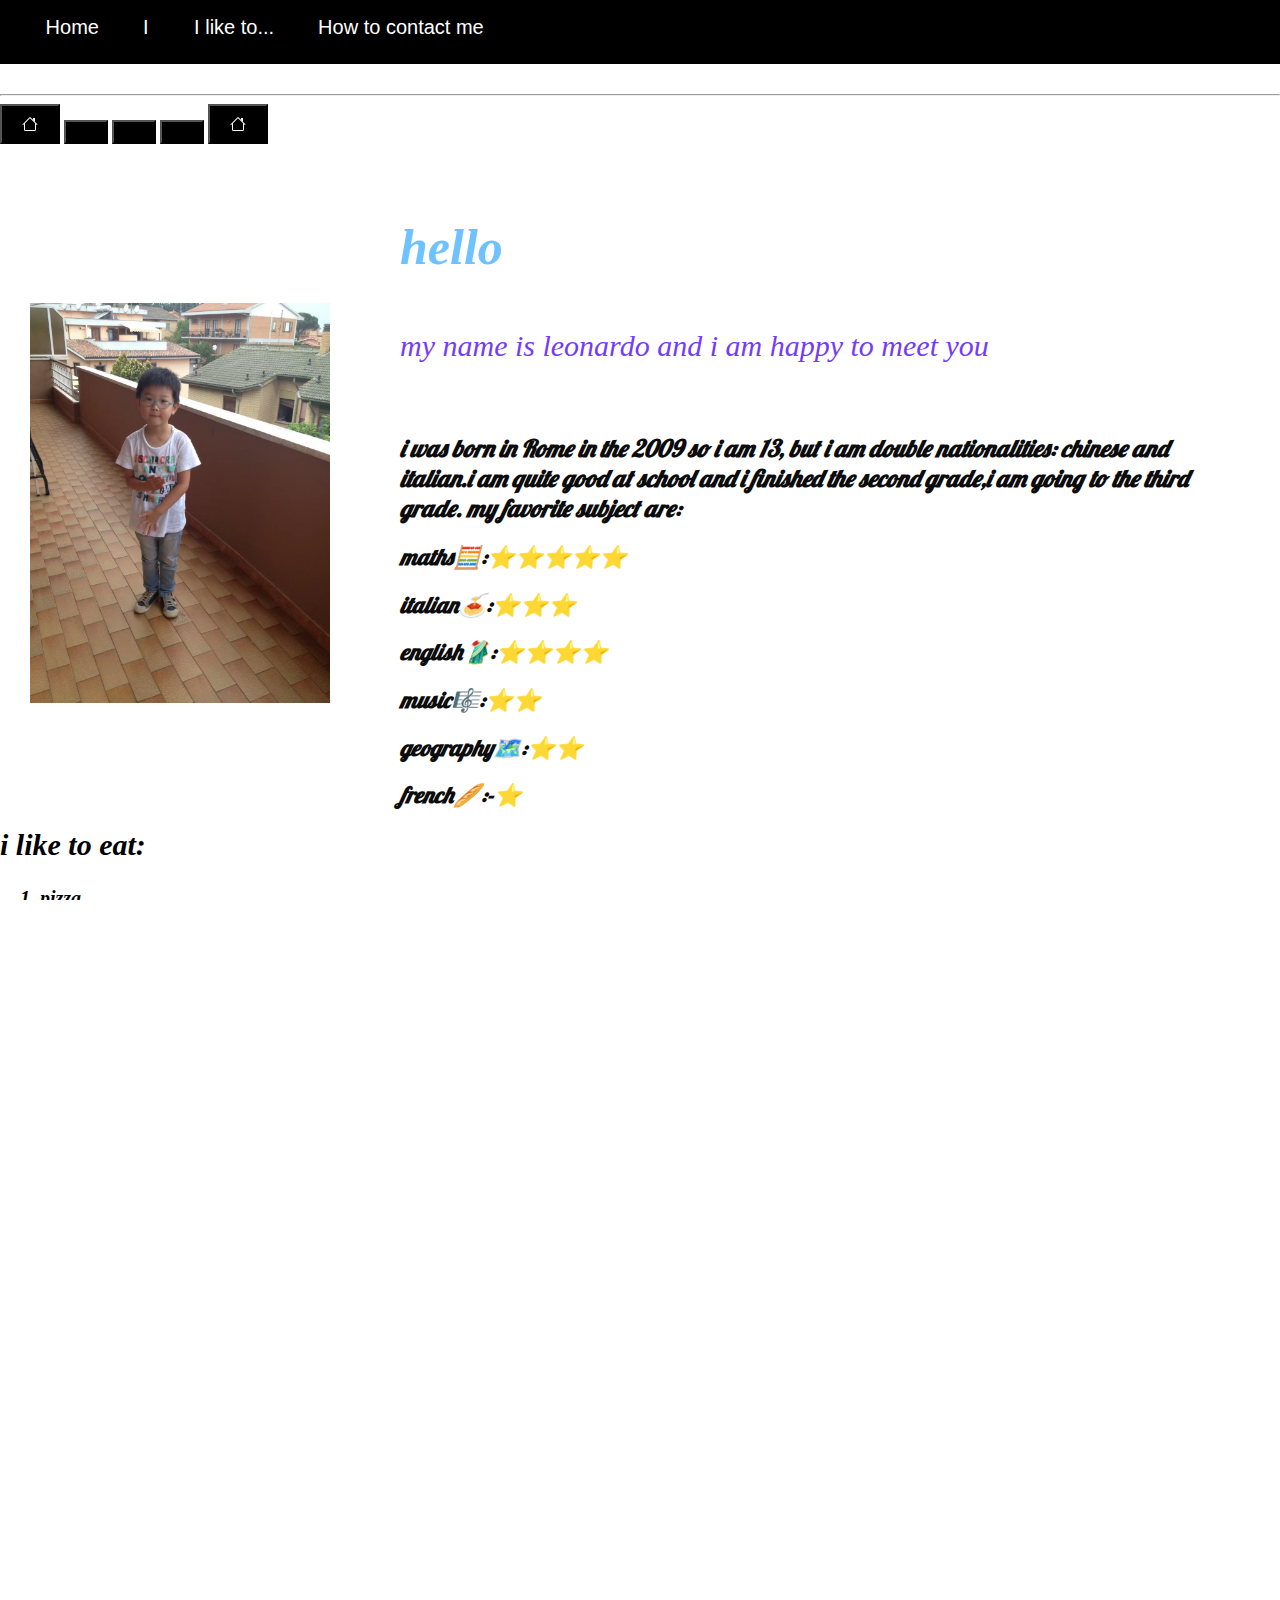
<file: index2.html>
<html>
    <head>
        <meta charset="utf-8">
        <div class = "first-container">
        <nav>
             <div id="tab">
             <a class="btn" href="#home">Home</a>
             <a class="btn" href="#i">I </a>
             <a class="btn" href="#i like">I like to...</a>
             <a class="btn" href="#d">How to contact me</a>
             </div>
        </nav>
        </div>
        <title>©nice to meet you 😀 </title>
        <hr />
        <link rel="stylesheet" href= "style.css">
        <link rel="preconnect" href="https://fonts.googleapis.com">
        <link rel="preconnect" href="https://fonts.gstatic.com" crossorigin>
        <link href="https://fonts.googleapis.com/css2?family=Edu+SA+Beginner&display=swap" rel="stylesheet">
        <link rel="icon" href="img/favicon.ico">
        <link rel="preconnect" href="https://fonts.googleapis.com">
<link rel="preconnect" href="https://fonts.gstatic.com" crossorigin>
<link href="https://fonts.googleapis.com/css2?family=Lobster&display=swap" rel="stylesheet">
    </head>
    <body>
        <button class="btn"><i class="fa fa-home"><svg xmlns="http://www.w3.org/2000/svg" width="16" height="16" fill="currentColor" class="bi bi-house" viewBox="0 0 16 16">
          <path fill-rule="evenodd" d="M2 13.5V7h1v6.5a.5.5 0 0 0 .5.5h9a.5.5 0 0 0 .5-.5V7h1v6.5a1.5 1.5 0 0 1-1.5 1.5h-9A1.5 1.5 0 0 1 2 13.5zm11-11V6l-2-2V2.5a.5.5 0 0 1 .5-.5h1a.5.5 0 0 1 .5.5z"/>
          <path fill-rule="evenodd" d="M7.293 1.5a1 1 0 0 1 1.414 0l6.647 6.646a.5.5 0 0 1-.708.708L8 2.207 1.354 8.854a.5.5 0 1 1-.708-.708L7.293 1.5z"/>
        </svg></i></button>
        <button class="btn"><i class="fa fa-bars"></i></button>
        <button class="btn"><i class="fa fa-trash"></i></button>
        <button class="btn"><i class="fa fa-close"></i></button>
        <button class="btn"><i class="fa fa-folder"><i class="fa fa-home"><svg xmlns="http://www.w3.org/2000/svg" width="16" height="16" fill="currentColor" class="bi bi-house" viewBox="0 0 16 16">
          <path fill-rule="evenodd" d="M2 13.5V7h1v6.5a.5.5 0 0 0 .5.5h9a.5.5 0 0 0 .5-.5V7h1v6.5a1.5 1.5 0 0 1-1.5 1.5h-9A1.5 1.5 0 0 1 2 13.5zm11-11V6l-2-2V2.5a.5.5 0 0 1 .5-.5h1a.5.5 0 0 1 .5.5z"/>
          <path fill-rule="evenodd" d="M7.293 1.5a1 1 0 0 1 1.414 0l6.647 6.646a.5.5 0 0 1-.708.708L8 2.207 1.354 8.854a.5.5 0 1 1-.708-.708L7.293 1.5z"/>
        </svg></i></button>

        
        <div class="leo"><h1 ID="title" class="z">hello</h1></div>
        <a id="i"></a>
        <div class="sio"><p class="x">my name is leonardo and i am happy to meet you</p></div>
        <div class="mio">
          <h2 style = "color: rgb(12, 12, 12)">i was born in Rome in the 2009 so i am 13, but i am double nationalities: chinese and italian.i am quite good at school and i finished the second grade,i am going to the third grade.
          my favorite subject are:
          <div class="subject"><h2>maths🧮:⭐⭐⭐⭐⭐</h2>
          <h2>italian🍝:⭐⭐⭐</h2>
          <h2>english🥻:⭐⭐⭐⭐</h2>
          <h2>music🎼:⭐⭐</h2>        
          <h2>geography🗺️:⭐⭐</h2>
          <h2>french🥖:-⭐</h2></div>
          </div>
        <h2></div>
    <div class="zio"><img class="unzio"  src="img/photo.jpg" alt="his profile picture" /></div>
    <a id="i like"></a>
    <div class="supersium"><h2>i like to eat:</h2>
    <ol>
        <li>pizza</li>
        <li>dragon fruit-[pitaya]</li>
        <li>ice cream</li>
    </ol></div>
        <div class="uncontrol"><img class="control"  src="img/pizza.jpg" alt="his profile picture" /></div>
        <div class="unmy"><img class="my"  src="img/fruit.jpg" alt="his profile picture" /></div>
        <div class="unamongus"><img class="amongus"  src="img/ice cream.jpg" alt="his profile picture" /></div>
    </body>
   <div > <a href='https://it.wikipedia.org/wiki/Pizza'>
        <button class="btn2">
            to know more
        </button></div>
      <div class="dad">  <a href='https://en.wikipedia.org/wiki/Pitaya'>
            <button class="undad">
                to know more
            </button></div>
          <div class="grandma">  <a href='https://en.wikipedia.org/wiki/Ice_cream'>
                <button class="ungrandma">
                    to know more
                </button></a></div>
       <div class="sium"> <h2>i like also:</h2>
         <ol>
            <li>play basketball</li>
            <li>play the phone</li>
            <li>drink water</li>
        </ol></div>
        <div class="unus"><img class="us"  src="img/basket.webp" alt="his profile picture" /></div>
        <div class="un1"><img class="un2"   src="img/phone.jpg" alt="his profile picture" /></div>
        <div class="un3"><img class="un4"   src="img/water.jpg" alt="his profile picture" /></div>
      <div class="un5"> <a href='https://youtu.be/eQdF8JMCYWo'>
        <button class="btn3">
            tutorial
        </button></a></div>
    <hr/><a id="d"></a>
    <div class="never"><p>📮huleonardo@gmail.com</p></div>
    <div class="ever"><p>📱+39 320 879 9037</p></div>
    <div class="always"><p>via della cerquetta 44[my street]🚀</p></div>
    <div class="some" ><p>via cassia 1766[my shop]🚀</p></div>
</html>
</file>
<file: style.css>
#title {color :rgb(110, 194, 255);}

.x{
  color:#733cfc;
  font-size: 30px;
}

 .btn {
  background: #000000;
  background-image: -webkit-linear-gradient(top, #000000, #000000);
  background-image: -moz-linear-gradient(top, #000000, #000000);
  background-image: -ms-linear-gradient(top, #000000, #000000);
  background-image: -o-linear-gradient(top, #000000, #000000);
  background-image: linear-gradient(to bottom, #000000, #000000);
  -webkit-border-radius: 0;
  -moz-border-radius: 0;
  border-radius: 0px;
  font-family: Arial;
  color: #ffffff;
  font-size: 20px;
  padding: 10px 20px 10px 20px;
  text-decoration: none;
}

.btn:hover {
  background: #b6b8b8;
  background-image: -webkit-linear-gradient(top, #b6b8b8, #786b78);
  background-image: -moz-linear-gradient(top, #b6b8b8, #786b78);
  background-image: -ms-linear-gradient(top, #b6b8b8, #786b78);
  background-image: -o-linear-gradient(top, #b6b8b8, #786b78);
  background-image: linear-gradient(to bottom, #b6b8b8, #786b78);
  text-decoration: none;
}

 
 
 .z{
  font-size: 50px;
 }

 .first-container {
	border-width: 10 px;
	position:relative;
	max-height: 30%;
	margin: 10px auto 10px auto;
	padding:2%;
  bottom: 20;
  background-color: black;

}

.leo{
position:relative;
left:400px;
top:40px;
}

.sio{
position:relative;
left:400px;
top:60px;
}
.mio{
  height: 50px;
  width: 800px;
  position: relative;
  left:400px;
  top: 100px;
}
.zio{
  position:relative;
  left:30px;
  top:-100px;
}
.control{
height: 200px;
width: 200px;
}
.my{
  height: 200px;
  width: 300px;
  right:3000px;
}
.amongus{
  height: 300px;
  width: 200px;
}
.never{
position:relative;
left:400px;
}
.ever{
position:relative;
left:400px;
}
.uncontrol{
  position:relative;
  left:0px;
}
.unmy{
  position:relative;
  left:300px;
  top:-200px;
}
.unamongus{
position:relative;
left:650px;
top:-400px;
}
.unzio{
  position:relative;
  height: 400px;
  width: 300px;
}
.btn2{
position:relative;
left:40px;
top:-470px;
}
.dad{
position:relative;
left:390px;
top:-515px;
}
.grandma{
position:relative;
left:850px;
top:-560px;
}
.btn2 {
  background: #b834d9;
  background-image: -webkit-linear-gradient(top, #b834d9, #b82b2b);
  background-image: -moz-linear-gradient(top, #b834d9, #b82b2b);
  background-image: -ms-linear-gradient(top, #b834d9, #b82b2b);
  background-image: -o-linear-gradient(top, #b834d9, #b82b2b);
  background-image: linear-gradient(to bottom, #b834d9, #b82b2b);
  -webkit-border-radius: 28;
  -moz-border-radius: 28;
  border-radius: 28px;
  font-family: Arial;
  color: #ffffff;
  font-size: 20px;
  padding: 10px 20px 10px 20px;
  text-decoration: none;
}

.btn2:hover {
  background: #733cfc;
  background-image: -webkit-linear-gradient(top, #733cfc, #d93434);
  background-image: -moz-linear-gradient(top, #733cfc, #d93434);
  background-image: -ms-linear-gradient(top, #733cfc, #d93434);
  background-image: -o-linear-gradient(top, #733cfc, #d93434);
  background-image: linear-gradient(to bottom, #733cfc, #d93434);
  text-decoration: none;
}

.undad {
  background: #b834d9;
  background-image: -webkit-linear-gradient(top, #b834d9, #b82b2b);
  background-image: -moz-linear-gradient(top, #b834d9, #b82b2b);
  background-image: -ms-linear-gradient(top, #b834d9, #b82b2b);
  background-image: -o-linear-gradient(top, #b834d9, #b82b2b);
  background-image: linear-gradient(to bottom, #b834d9, #b82b2b);
  -webkit-border-radius: 28;
  -moz-border-radius: 28;
  border-radius: 28px;
  font-family: Arial;
  color: #ffffff;
  font-size: 20px;
  padding: 10px 20px 10px 20px;
  text-decoration: none;
}

.undad:hover {
  background: #733cfc;
  background-image: -webkit-linear-gradient(top, #733cfc, #d93434);
  background-image: -moz-linear-gradient(top, #733cfc, #d93434);
  background-image: -ms-linear-gradient(top, #733cfc, #d93434);
  background-image: -o-linear-gradient(top, #733cfc, #d93434);
  background-image: linear-gradient(to bottom, #733cfc, #d93434);
  text-decoration: none;
}

.ungrandma {
  background: #b834d9;
  background-image: -webkit-linear-gradient(top, #b834d9, #b82b2b);
  background-image: -moz-linear-gradient(top, #b834d9, #b82b2b);
  background-image: -ms-linear-gradient(top, #b834d9, #b82b2b);
  background-image: -o-linear-gradient(top, #b834d9, #b82b2b);
  background-image: linear-gradient(to bottom, #b834d9, #b82b2b);
  -webkit-border-radius: 28;
  -moz-border-radius: 28;
  border-radius: 28px;
  font-family: Arial;
  color: #ffffff;
  font-size: 20px;
  padding: 10px 20px 10px 20px;
  text-decoration: none;
}

.ungrandma:hover {
  background: #733cfc;
  background-image: -webkit-linear-gradient(top, #733cfc, #d93434);
  background-image: -moz-linear-gradient(top, #733cfc, #d93434);
  background-image: -ms-linear-gradient(top, #733cfc, #d93434);
  background-image: -o-linear-gradient(top, #733cfc, #d93434);
  background-image: linear-gradient(to bottom, #733cfc, #d93434);
  text-decoration: none;
}

.btn3 {
  background: #b834d9;
  background-image: -webkit-linear-gradient(top, #b834d9, #b82b2b);
  background-image: -moz-linear-gradient(top, #b834d9, #b82b2b);
  background-image: -ms-linear-gradient(top, #b834d9, #b82b2b);
  background-image: -o-linear-gradient(top, #b834d9, #b82b2b);
  background-image: linear-gradient(to bottom, #b834d9, #b82b2b);
  -webkit-border-radius: 28;
  -moz-border-radius: 28;
  border-radius: 28px;
  font-family: Arial;
  color: #ffffff;
  font-size: 20px;
  padding: 10px 20px 10px 20px;
  text-decoration: none;
}

.btn3:hover {
  background: #733cfc;
  background-image: -webkit-linear-gradient(top, #733cfc, #d93434);
  background-image: -moz-linear-gradient(top, #733cfc, #d93434);
  background-image: -ms-linear-gradient(top, #733cfc, #d93434);
  background-image: -o-linear-gradient(top, #733cfc, #d93434);
  background-image: linear-gradient(to bottom, #733cfc, #d93434);
  text-decoration: none;
}

.always{
  position:relative;
  left:600px;

}
.some{
  position:relative;
  left:600px;

}
.sium{
  font-size: 20px;
  position:relative;
  left:0px;
  top:-550px

}
.mio{
  font-family: 'Lobster', cursive;
}
.supersium{
  font-size: 20px;
}
.unus{
  position:relative;
  left:0px;
}

.us{
  position:relative;
  height: 250px;
  width: 350px;
  top:-500px
}
.un1{
  position:relative;
  left:400px;
}
.un2{
  position:relative;
  height: 350px;
  width: 250px;
  top:-800px
}

.un3{
  position:relative;
  left:700px;
}
.un4{
  position:relative;
  height: 250px;
  width: 300px;
  top:-1100px
}
.un5{
    position:relative;
    left:800px;
    top:-1070px
  
}
.subject{
  position:relative;
  font-size: 15px;
}

html,body{
  width:100%;
  height:100%;
  margin:0%;
  padding:0%;
  overflow-x:hidden;
}
</file>
